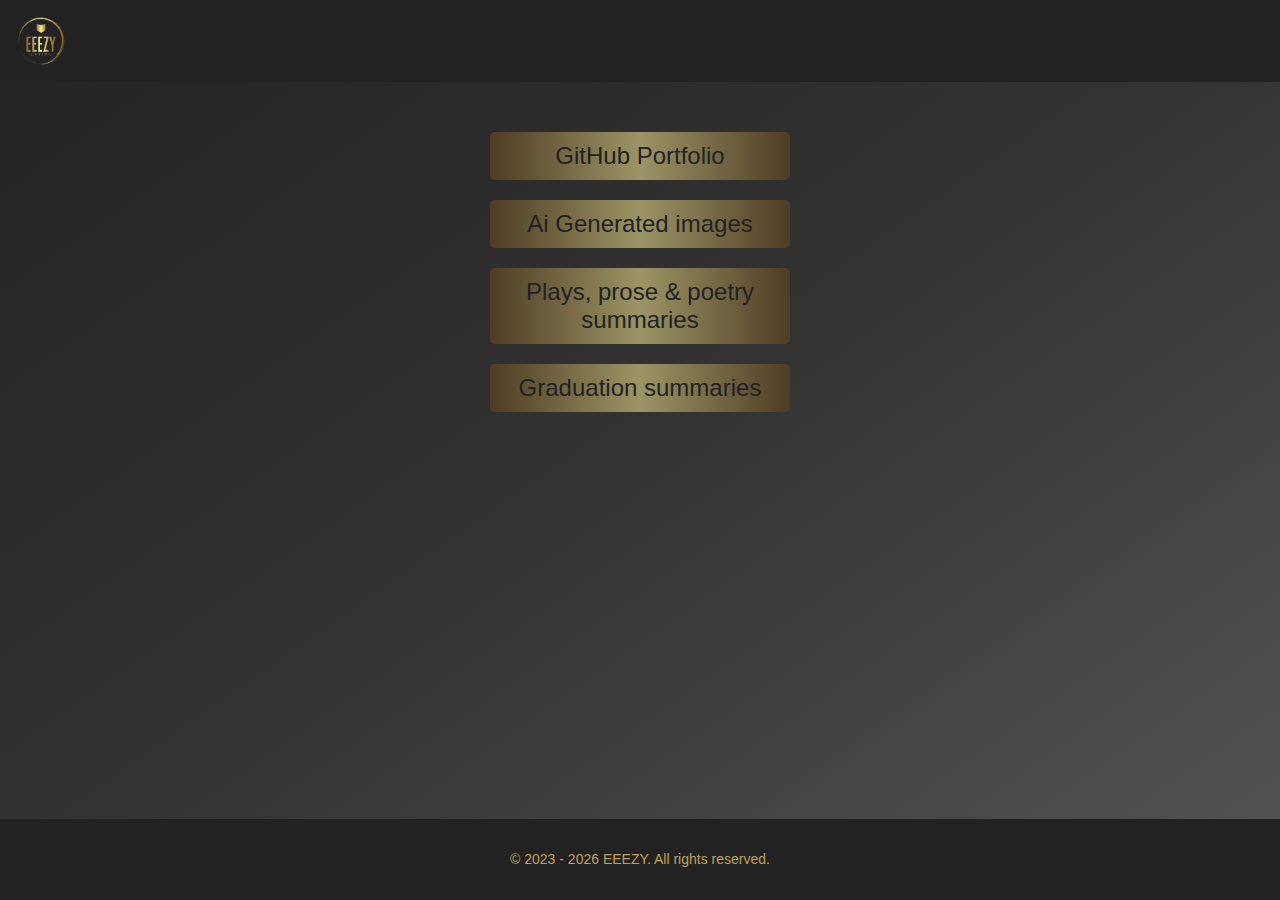
<file: Linktree/index.html>
<!DOCTYPE html>
<html lang="cs">
<head>
	<title>EEEZY - Link tree</title>
	<meta charset="utf-8">
	<meta name="viewport" content="width=device-width, initial-scale=1.0">
	
	<link rel="stylesheet" href="Styles/style.css">
	<link rel="stylesheet" href="Styles/header.css">
	<link rel="stylesheet" href="JS/header-animation.css">
	<link rel="stylesheet" href="Styles/Link-swipe-hover.css">
	<link href="https://fonts.googleapis.com/css?family=Roboto:400,700&display=swap" rel="stylesheet">

	<script src="https://code.jquery.com/jquery-3.6.0.min.js"></script>
	<link rel="stylesheet" href="https://cdnjs.cloudflare.com/ajax/libs/animate.css/3.7.0/animate.min.css">
</head>
<body>
	<header>
		<div class="header-container">
			<div class="header-logo">
				<img src="Assets/EEEZY-logo.png" alt="EEEZY logo">
			</div>
			<div class="header-brand">
				<h1><span>E</span><span>E</span><span>E</span><span>Z</span><span>Y</span></h1>
			</div>
			<div class="header-slogan">
				<h2><span>K</span><span>e</span><span>e</span><span>p</span> <span>i</span><span>t</span> <span>s</span><span>i</span><span>m</span><span>p</span><span>l</span><span>e</span></h2>
			</div>
		</div>
	</header>

	<div id="links">
		<a href="https://github.com/EEEZY-Keep-it-simple/EEEZY_Preview" title="GitHub Portfolio" target="_blank" data-replace="GitHub Portfolio">
			<span>GitHub Portfolio</span>
		</a>
		<a href="https://www.fiverr.com/share/8e1roZ" title="Ai Generated images" target="_blank" data-replace="Ai Generated images">
			<span>Ai Generated images</span>
		</a>
		<a href="https://www.fiverr.com/share/GgE7Na" title="Plays, prose & poetry summaries" target="_blank" data-replace="Plays, prose & poetry summaries">
			<span>Plays, prose & poetry summaries</span>
		</a>
		<a href="https://www.fiverr.com/share/Eb3GNd" title="Graduation summaries" target="_blank" data-replace="Graduation summaries">
			<span>Graduation summaries</span>
		</a>
		<a href="https://www.fiverr.com/share/qyl1Qy" title="Story writing" target="_blank" data-replace="Story writing">
			<span>Story writing</span>
		</a>
	</div>

	<footer>
		<div class="container">
			<div class="footer-content">
				<p>&copy; 2023 <span class="copyright"></span> EEEZY. All rights reserved.</p>
				<!-- <p>Email: <a href="mailto:info@yourcompany.com">info@yourcompany.com</a></p> -->
			</div>
		</div>
	</footer>

	<script src="JS/script.js"></script>
</body>
</html>
</file>
<file: Linktree/Styles/style.css>
body {
	margin: 0;
	background-color: #222;
	background-image: linear-gradient(to bottom right, #222, #333, #555);
	background-size: cover;
	background-attachment: fixed;
}

#links {
	display: flex;
	flex-direction: column;
	align-items: center;
	margin-top: 50px;
}

a {
	font-family: "Helvetica Neue", sans-serif;
	font-size: 24px;
	margin-bottom: 20px;
	color: #222 !important;
	text-decoration: none;
	text-align: center;
	opacity: 0;
	transform: translateY(20px);
	transition: all 0.5s ease-in-out;
	background: #222;
	background-image: linear-gradient(to right, #92622766 0%, #ede19199 50%, #92622766 100%);
	padding: 10px 20px;
	border-radius: 5px;
	width: 300px;
	box-sizing: border-box;
}

/*a:hover {
	background: #ede191;
	background-image: none;
	color: #222;
}*/

.show {
	opacity: 1;
	transform: translateY(0);
}
</file>
<file: Linktree/Styles/header.css>
header {
  background-color: #222;
  color: #bfa15c;
  padding: 1rem;
  font-family: 'Roboto', sans-serif;
  max-height: 50px;
}

.header-container {
  display: flex;
  align-items: center;
  height: 100%;
}

.header-logo {
  display: flex;
  align-items: center;
  margin-right: 2rem;
}

.header-logo img {
  max-height: 50px;
  height: auto;
  max-width: 100%;
}

.header-brand {
  flex-grow: 1;
}

.header-brand h1 {
  margin: 0;
  font-size: 2rem;
}

.header-slogan h2 {
  margin: 0;
  font-size: 1.5rem;
  display: none;
}

@media screen and (min-width: 430px) {
  .header-slogan h2 {
    text-align: right;
    display: block;
  }
}

footer {
  background-color: #222;
  color: #bfa15c;
  font-family: "Helvetica Neue", sans-serif;
  font-size: 14px;
  line-height: 1.5;
  text-align: center;
  padding: 16px 0;
}

.footer-content {
  max-width: 100%;
  margin: 0 auto;
}
</file>
<file: Linktree/JS/header-animation.css>
.header-slogan h2 > span, .header-brand h1 > span {
  display: inline-block;
  animation-duration: 1s;
  animation-fill-mode: both;
  opacity: 0;
}

.header-slogan h2 > span:nth-child(1), .header-brand h1 > span:nth-child(1) {
  animation-name: fadeInFromLeft;
  animation-delay: 0.1s;
}

.header-slogan h2 > span:nth-child(2), .header-brand h1 > span:nth-child(2) {
  animation-name: fadeInFromLeft;
  animation-delay: 0.2s;
}

.header-slogan h2 > span:nth-child(3), .header-brand h1 > span:nth-child(3) {
  animation-name: fadeInFromLeft;
  animation-delay: 0.3s;
}

.header-slogan h2 > span:nth-child(4), .header-brand h1 > span:nth-child(4) {
  animation-name: fadeInFromLeft;
  animation-delay: 0.4s;
}

.header-slogan h2 > span:nth-child(5), .header-brand h1 > span:nth-child(5) {
  animation-name: fadeInFromLeft;
  animation-delay: 0.5s;
}

.header-slogan h2 > span:nth-child(6) {
  animation-name: fadeInFromLeft;
  animation-delay: 0.6s;
}

.header-slogan h2 > span:nth-child(7) {
  animation-name: fadeInFromLeft;
  animation-delay: 0.7s;
}

.header-slogan h2 > span:nth-child(8) {
  animation-name: fadeInFromLeft;
  animation-delay: 0.8s;
}

.header-slogan h2 > span:nth-child(9) {
  animation-name: fadeInFromLeft;
  animation-delay: 0.9s;
}

.header-slogan h2 > span:nth-child(10) {
  animation-name: fadeInFromLeft;
  animation-delay: 1s;
}

.header-slogan h2 > span:nth-child(11) {
  animation-name: fadeInFromLeft;
  animation-delay: 1.1s;
}

.header-slogan h2 > span:nth-child(12) {
  animation-name: fadeInFromLeft;
  animation-delay: 1.2s;
}

.header-slogan h2 > span:nth-child(13) {
  animation-name: fadeInFromLeft;
  animation-delay: 1.3s;
}


@keyframes fadeInFromLeft {
  0% {
    transform: translateX(-10px);
    opacity: 0;
  }

  100% {
    transform: translateX(0);
    opacity: 1;
  }
}
</file>
<file: Linktree/Styles/Link-swipe-hover.css>
#links a {
  overflow: hidden;
  position: relative;
  display: inline-block;
}

#links a::before,
#links a::after {
  content: '';
  position: absolute;
  width: 100%;
  left: 0;
}

#links a::before {
  background-image: linear-gradient(to right, #FA7D09, #FEB635, #FFC875);
  height: 2px;
  bottom: 0;
  transform-origin: 100% 50%;
  transform: scaleX(0);
  transition: transform .3s cubic-bezier(0.76, 0, 0.24, 1);
}

#links a::after {
  content: attr(data-replace);
  height: 100%;
  top: 0;
  transform-origin: 100% 50%;
  transform: translate3d(200%, 0, 0);
  transition: transform .3s cubic-bezier(0.76, 0, 0.24, 1);
  font-style: normal;
  text-decoration: none;
  display: flex;
  align-items: center;
  text-align: center;
  width: 100%;
  display: flex;
  justify-content: center;
  align-items: center;
}

#links a:hover::before {
  transform-origin: 0% 50%;
  transform: scaleX(1);
  /*Ads snake*/
  /*animation: snake 2s linear infinite;*/
}

#links a:hover::after {
  transform: translate3d(0, 0, 0);
  color: inherit;
  font-weight: inherit;
  font-style: inherit;
  text-decoration: inherit;
}

#links a span {
  display: inline-block;
  transition: transform .3s cubic-bezier(0.76, 0, 0.24, 1);
}

#links a:hover span {
  transform: translate3d(-200%, 0, 0);
}

a[data-replace]:hover::after {
  color: inherit;
  font-weight: inherit;
  font-style: inherit;
  text-decoration: inherit;
}


@keyframes snake {
  0% {
    border-image: linear-gradient(to right, #fa7d09, #feb635, #ffc875);
    border-image-slice: 1;
    transform: translateX(0);
  }
  50% {
    border-image: linear-gradient(to right, #b4a07a, #d4c4a9, #f2efe8);
    border-image-slice: 1;
    transform: translateX(100%);
  }
  100% {
    border-image: linear-gradient(to right, #fa7d09, #feb635, #ffc875);
    border-image-slice: 1;
    transform: translateX(0);
  }
}
</file>
